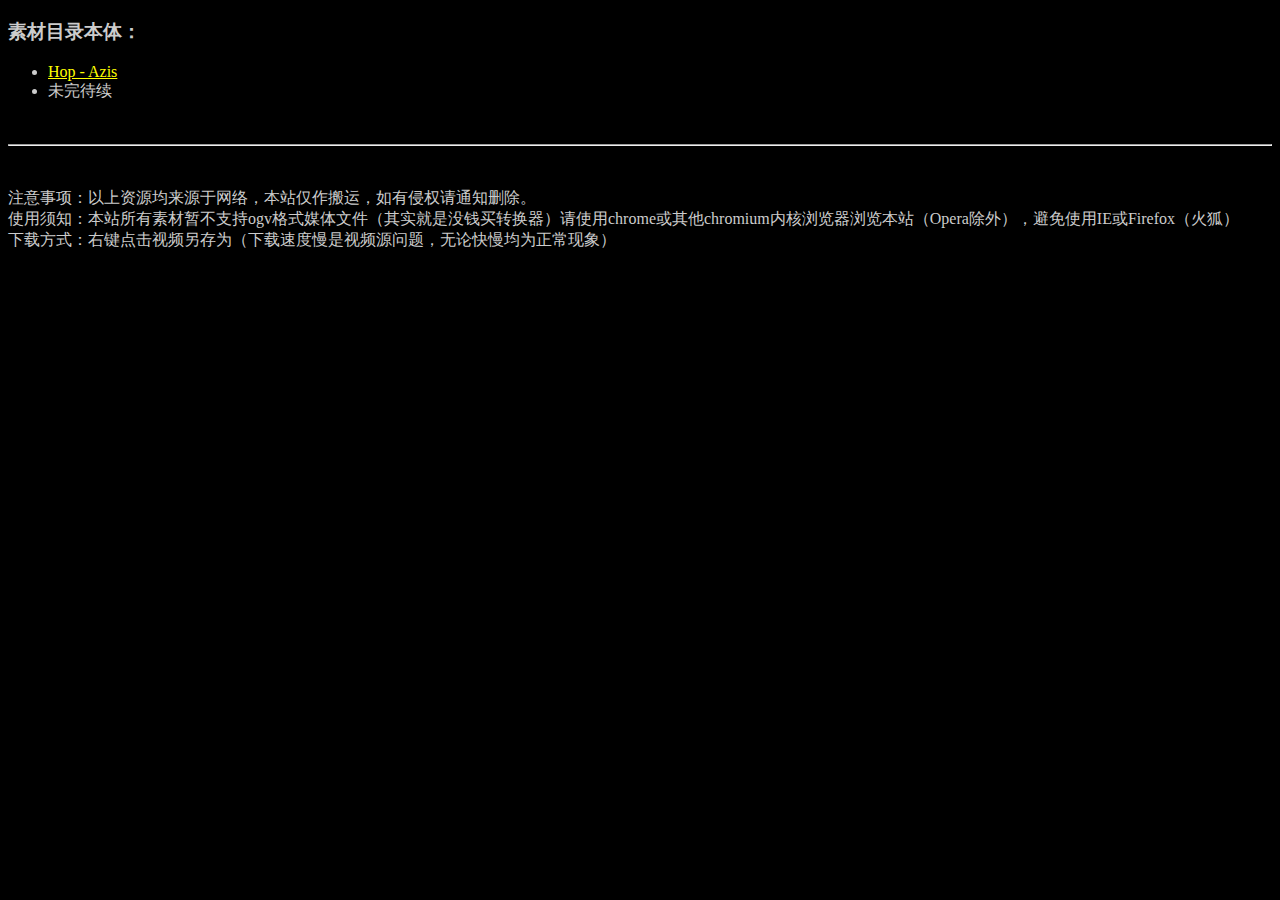
<file: index.html>
<!DOCTYPE html>
<html>
	<head>
		<meta charset="UTF-8">
		<title>【upd on 3.20】素材库</title>
		<link rel="stylesheet" type="text/css" href="css/main_style.css" />
	</head>
	<body>
		<h3>素材目录本体：</h3>
		<ul>
			<li>
				<a href="video/hop.html" target="_blank">Hop - Azis</a>
			</li>
			<li>未完待续</li>
		</ul>
		<br />
		<hr />
		<br />
		<p>
			注意事项：以上资源均来源于网络，本站仅作搬运，如有侵权请通知删除。<br />
			使用须知：本站所有素材暂不支持ogv格式媒体文件（其实就是没钱买转换器）请使用chrome或其他chromium内核浏览器浏览本站（Opera除外），避免使用IE或Firefox（火狐）<br />
			下载方式：右键点击视频另存为（下载速度慢是视频源问题，无论快慢均为正常现象）
		</p>
	</body>
</html>
</file>
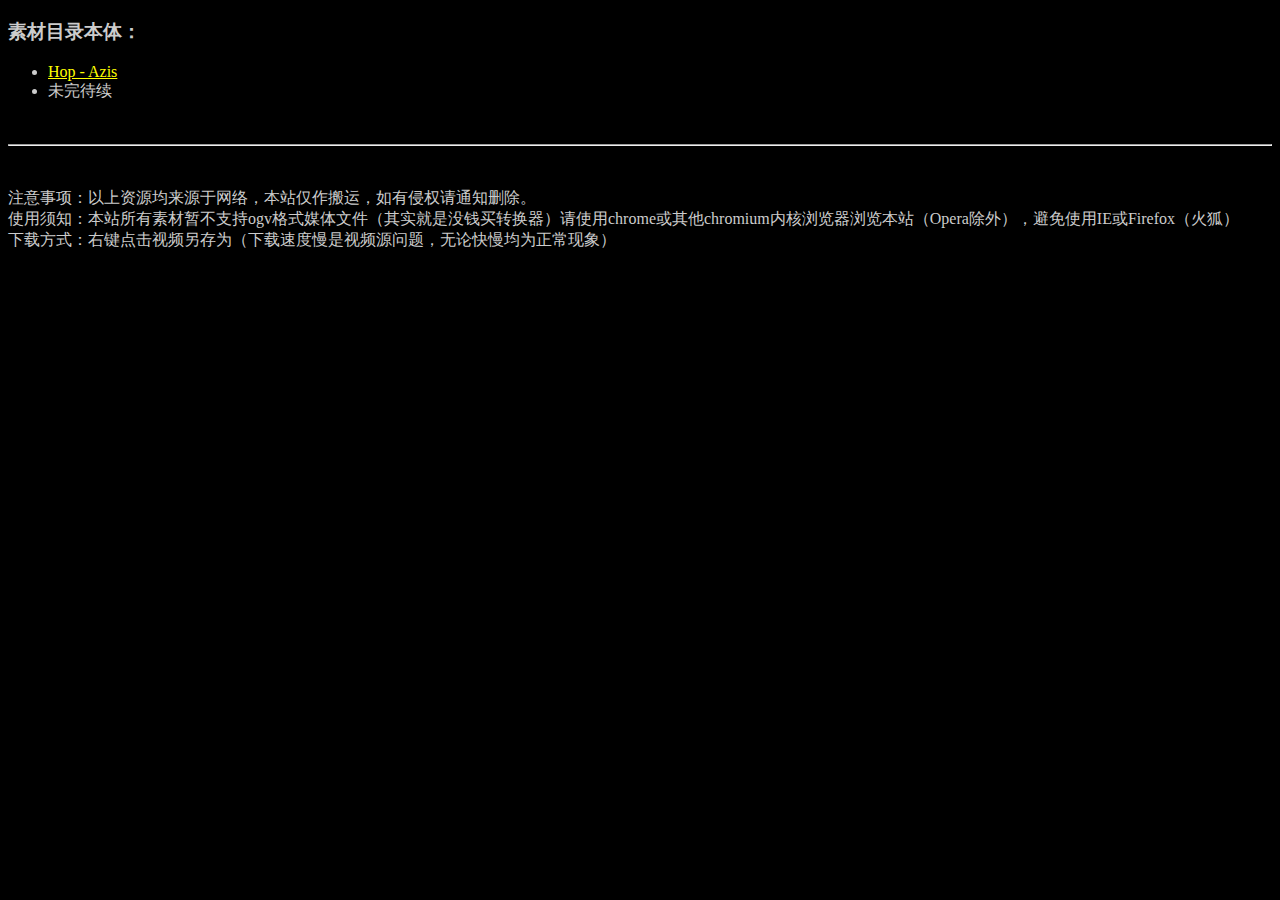
<file: STFU/index.html>
<!DOCTYPE html>
<html>
	<head>
		<meta charset="UTF-8">
		<title>【upd on 3.20】素材库</title>
		<link rel="stylesheet" type="text/css" href="css/main_style.css" />
	</head>
	<body>
		<h3>素材目录本体：</h3>
		<ul>
			<li>
				<a href="video/hop.html" target="_blank">Hop - Azis</a>
			</li>
			<li>未完待续</li>
		</ul>
		<br />
		<hr />
		<br />
		<p>
			注意事项：以上资源均来源于网络，本站仅作搬运，如有侵权请通知删除。<br />
			使用须知：本站所有素材暂不支持ogv格式媒体文件（其实就是没钱买转换器）请使用chrome或其他chromium内核浏览器浏览本站（Opera除外），避免使用IE或Firefox（火狐）<br />
			下载方式：右键点击视频另存为（下载速度慢是视频源问题，无论快慢均为正常现象）
		</p>
	</body>
</html>
</file>
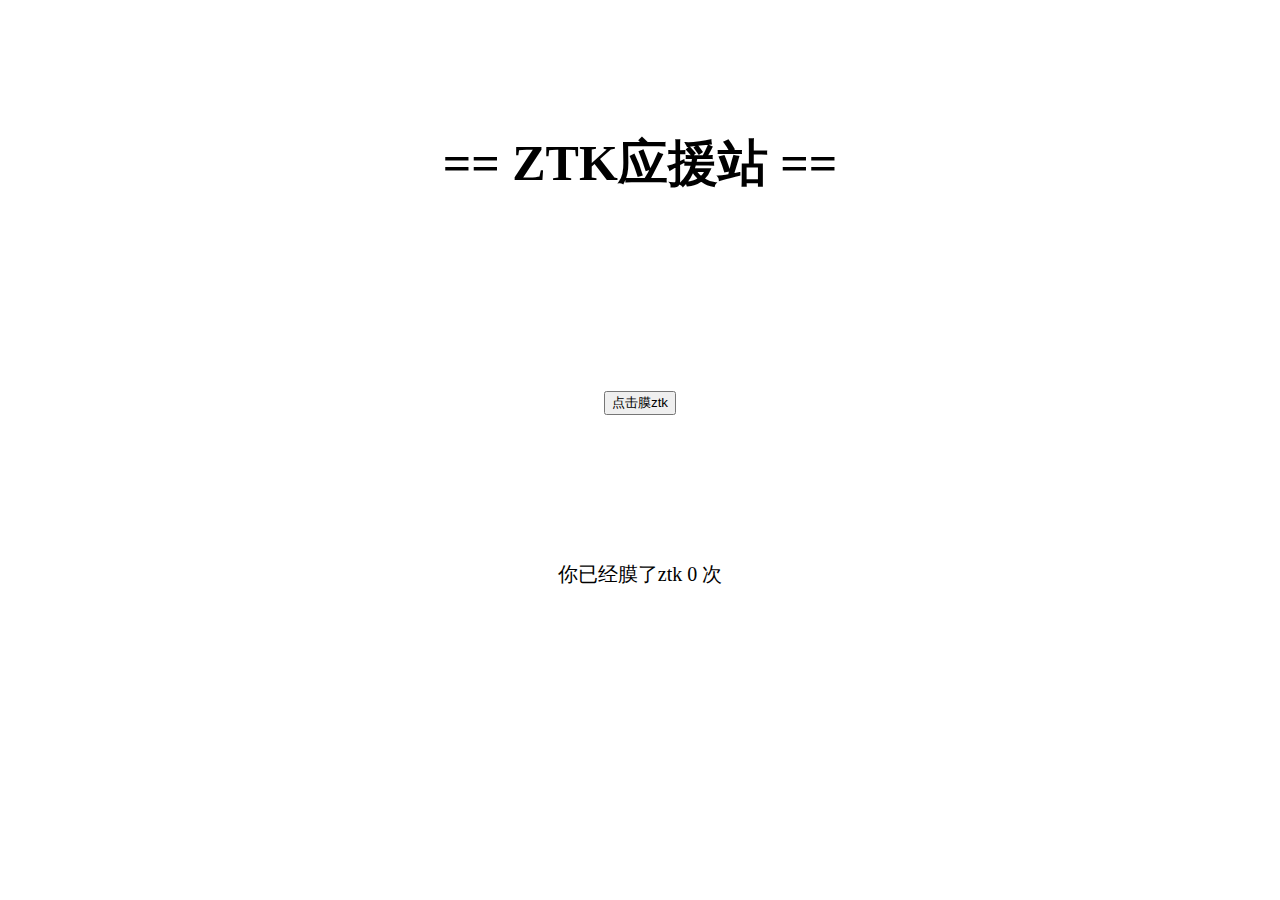
<file: ztk_ak_ioi/index.html>
<!DOCTYPE html>
<html>
	<head>
		<meta charset="utf-8" />
		<title>ztk应援站</title>
		<script type="text/javascript">
			var count = 0, nowTime;
			function flushText() {
				document.getElementById("board").innerHTML = "你已经膜了ztk " + count + " 次";
			}
			function orz() {
				if (count < 100) {
					nowTime = 1;
				} else if (count < 1000) {
					nowTime = Math.ceil(Math.random() * 12);
				} else if (count < 10000) {
					nowTime = Math.ceil(Math.random() * 200);
				}
				count += nowTime;
				if (nowTime > 10) alert("ztk被你膜了 " + nowTime + " 次" + (nowTime >= 100 ? "!" : ""));
				flushText();
				if (count >= 100 && count - nowTime < 100) alert("滴水穿石，你已经膜了ztk一百余次啦！加油！争取膜到10000次！");
				if (count >= 10000 && count - nowTime < 10000) {
					alert("ztk被你膜死了");
					alert("你的毅力值得称赞！");
				}
			}
		</script>
		
		<style type = "text/css">
			body {
				background : url(https://s1.ax1x.com/2018/10/30/i2gOWn.jpg) fixed;
				background-size: cover;
				font-family: "黑体";
			}
			#head1 {
				font-weight: bolder;
				font-size: 50px;
			}
			#board {
				font-size: 20px;
			}
		</style>
	</head>
	<body>
		<div style = "text-align: center;">
			<br />
			<br />
			<br />
			<br />
			<p id = "head1">== ZTK应援站 ==</p>
			<br />
			<br />
			<br />
			<br />
			<br />
			<br />
			<br />
			<br />
			<button type="button" onclick="orz()">点击膜ztk</button>
			<br />
			<br />
			<br />
			<br />
			<br />
			<br />
			<br />
			<br />
			<p id = "board">你已经膜了ztk 0  次</p>
		</div>
	</body>
</html>
</file>
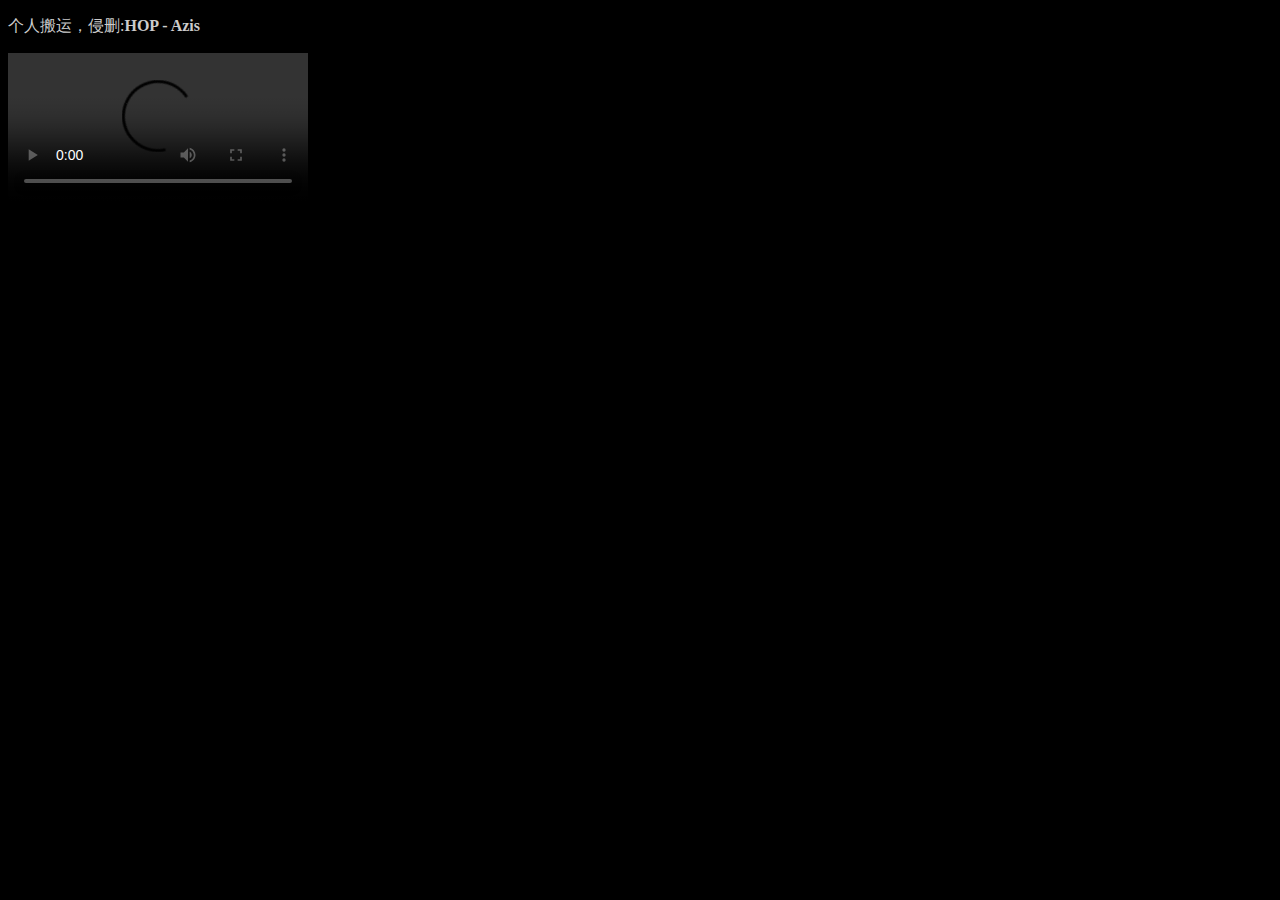
<file: video/hop.html>
<!DOCTYPE html>
<html>
	<head>
		<meta charset="UTF-8">
		<title>Hop - Azis</title>
		<link rel="stylesheet" type="text/css" href="/css/main_style.css" />
	</head>
	<body>
		<p>个人搬运，侵删:<strong>HOP - Azis</strong></p>
		<video controls>
			<source src="https://cdnja.r.worldssl.net/mp4/kb/Kbvy.mp4" type="video/mp4"/>
		</video>
	</body>
</html>
</file>
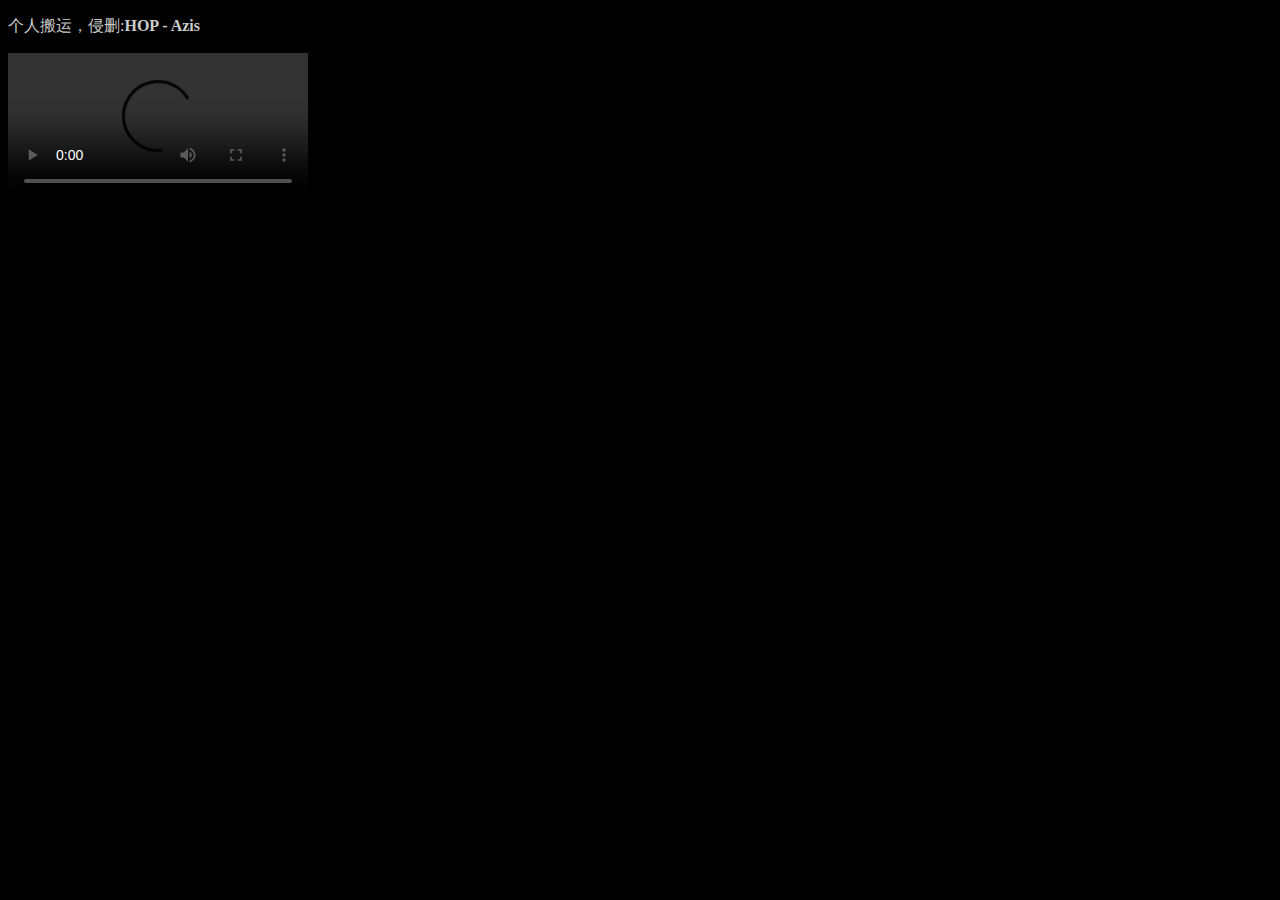
<file: STFU/video/hop.html>
<!DOCTYPE html>
<html>
	<head>
		<meta charset="UTF-8">
		<title>Hop - Azis</title>
		<link rel="stylesheet" type="text/css" href="/STFU/css/main_style.css" />
	</head>
	<body>
		<p>个人搬运，侵删:<strong>HOP - Azis</strong></p>
		<video controls>
			<source src="https://cdnja.r.worldssl.net/mp4/kb/Kbvy.mp4" type="video/mp4"/>
		</video>
	</body>
</html>
</file>
<file: css/main_style.css>
body {
	color: #CCCCCC;
	background-color: #000000;
	font-family: "微软雅黑";
}
a {
	color: #FFFF00;
}
</file>
<file: STFU/css/main_style.css>
body {
	color: #CCCCCC;
	background-color: #000000;
	font-family: "微软雅黑";
}
a {
	color: #FFFF00;
}
</file>
